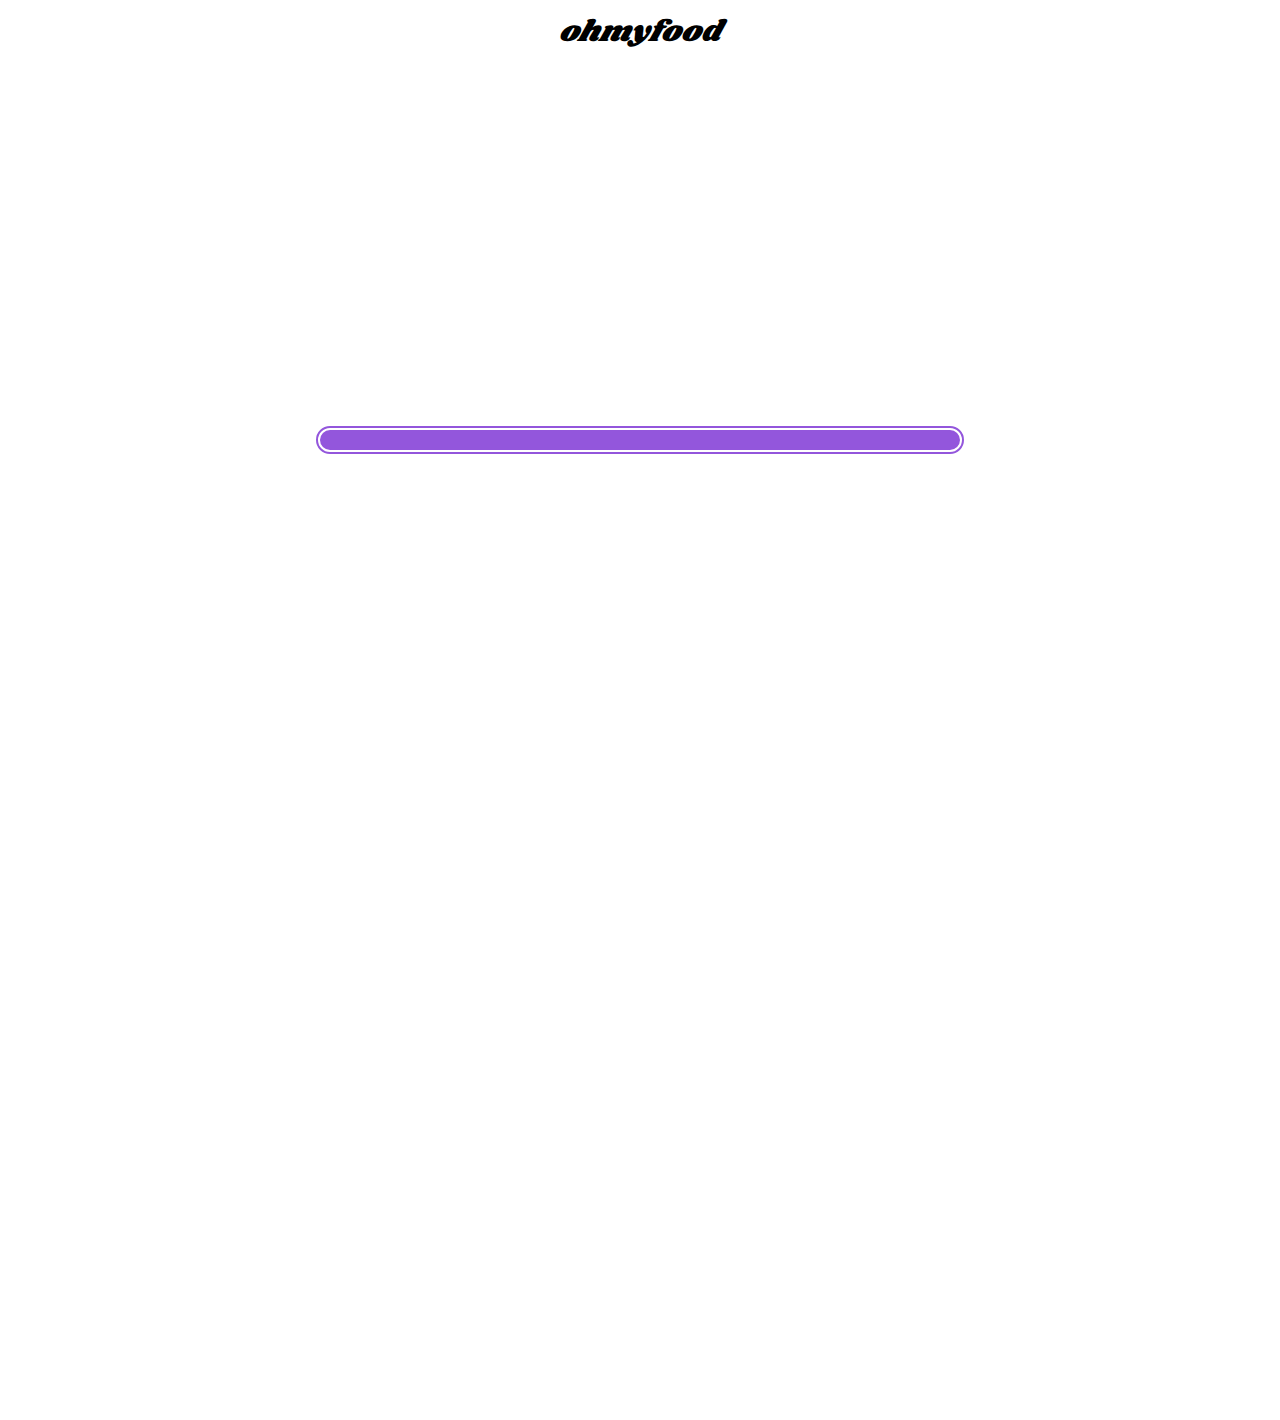
<file: index.html>
<!DOCTYPE html>
<html lang="en">
  <head>
    <meta charset="UTF-8" />
    <meta http-equiv="X-UA-Compatible" content="IE=edge" />
    <meta name="viewport" content="width=device-width, initial-scale=1.0" />
    <link rel="stylesheet" href="css/style.css" />
    <link rel="preconnect" href="https://fonts.googleapis.com" />
    <link rel="preconnect" href="https://fonts.gstatic.com" crossorigin />
    <link rel="preconnect" href="https://fonts.googleapis.com" />
    <link rel="preconnect" href="https://fonts.gstatic.com" crossorigin />
    <link
      href="https://fonts.googleapis.com/css2?family=Shrikhand&display=swap"
      rel="stylesheet"
    />
    <link
      href="https://fonts.googleapis.com/css2?family=Shrikhand&display=swap"
      rel="stylesheet"
    />
    <link
      rel="stylesheet"
      href="https://cdnjs.cloudflare.com/ajax/libs/font-awesome/6.2.1/css/all.min.css"
      integrity="sha512-MV7K8+y+gLIBoVD59lQIYicR65iaqukzvf/nwasF0nqhPay5w/9lJmVM2hMDcnK1OnMGCdVK+iQrJ7lzPJQd1w=="
      crossorigin="anonymous"
      referrerpolicy="no-referrer"
    />

    <title>ohmyfood</title>
  </head>
  <body>
    <header class="header-menu">
      <h1>ohmyfood</h1>
    </header>
    <div class="container">
      <div class="loader">
        <div class="ligne-bar">
          <div class="ligne"></div>
        </div>
      </div>
    </div>
    <main class="hauteur">
      <div class="ville">
        <i class="fa-solid fa-location-dot point center"></i>
        <form class="text" method="get" action="get">
          <label for="text-barre-recherche"></label>
          <input
            type="text"
            name="ville"
            id="text-barre-recherche"
            placeholder="Paris, Belleville"
            size="25"
            maxlength="20"
          />
        </form>
      </div>
      <section class="reservation">
        <div class="reserver-titre center">
          <h2>Réserver le menu qui vous convient</h2>
          <p class="decouvrez">
            Découvrez des restaurents d'exception, sélectionnés par nos soins.
          </p>
          <button class="button shadow">Explorer nos restaurants</button>
        </div>
      </section>
      <section class="espacement">
        <h2>Fonctionnement</h2>
        <div class="fonctionnement">
          <div class="fonctionnement-liens center">
            <div class="numéro">
              <p>1</p>
            </div>
            <i
              class="position-icon center icon-gris fa-solid fa-mobile-screen-button"
            ></i>
            <a href="#">Choisissez un restaurant</a>
          </div>
          <div class="fonctionnement-liens center">
            <div class="numéro">
              <p>2</p>
            </div>
            <i class="position-icon center icon-gris fa-solid fa-list"></i>
            <a href="#">Composez votre menu</a>
          </div>
          <div class="fonctionnement-liens center">
            <div class="numéro center">
              <p>3</p>
            </div>
            <i class="position-icon center icon-gris fa-solid fa-store"></i>
            <a href="#">Dégustez au restaurant</a>
          </div>
        </div>
      </section>
      <section class="Les-restaurents espacement">
        <h2>Restaurants</h2>
        <div class="grid">
          <a href="./restaurants/menu1.html">
            <article>
              <div class="card">
                <img
                  src="images/restaurants/jay-wennington-N_Y88TWmGwA-unsplash.jpg"
                  alt="Jay-wennington"
                />
                <div class="nouveau">
                  <span>NOUVEAU</span>
                </div>
                <div class="text-restaurant">
                  <div>
                    <h3>La palette du goût</h3>
                    <p>Ménilmontant</p>
                  </div>
                  <div class="coeur">
                    <i class="coeur-vide fa-regular fa-heart"></i>
                    <i class="coeur-plein fa-solid fa-heart"></i>
                  </div>
                </div>
              </div>
            </article>
          </a>
          <a href="./restaurants/menu3.html">
            <article>
              <div class="card">
                <img
                  src="images/restaurants/stil-u2Lp8tXIcjw-unsplash.jpg"
                  alt="Stil-u2"
                />
                <div class="nouveau">
                  <span>NOUVEAU</span>
                </div>
                <div class="text-restaurant">
                  <div>
                    <h3>La note enchantée</h3>
                    <p>Charonne</p>
                  </div>
                  <div class="coeur">
                    <i class="coeur-vide fa-regular fa-heart"></i>
                    <i class="coeur-plein fa-solid fa-heart"></i>
                  </div>
                </div>
              </div>
            </article>
          </a>
          <a href="./restaurants/menu4.html">
            <article>
              <div class="card">
                <img
                  src="images/restaurants/toa-heftiba-DQKerTsQwi0-unsplash.jpg"
                  alt="Toa-heftiba"
                />
                <div class="text-restaurant">
                  <div>
                    <h3>À la française</h3>
                    <p>Cité Rouge</p>
                  </div>
                  <div class="coeur">
                    <i class="coeur-vide fa-regular fa-heart"></i>
                    <i class="coeur-plein fa-solid fa-heart"></i>
                  </div>
                </div>
              </div>
            </article>
          </a>
          <a href="./restaurants/menu2.html">
            <article>
              <div class="card">
                <img
                  src="images/restaurants/louis-hansel-shotsoflouis-qNBGVyOCY8Q-unsplash.jpg"
                  alt="Louis-hansel"
                />
                <div class="text-restaurant">
                  <div>
                    <h3>Le délice des sens</h3>
                    <p>Folie-Méricourt</p>
                  </div>
                  <div class="coeur">
                    <i class="coeur-vide fa-regular fa-heart"></i>
                    <i class="coeur-plein fa-solid fa-heart"></i>
                  </div>
                </div>
              </div>
            </article>
          </a>
        </div>
      </section>
    </main>
    <section>
      <footer>
        <div class="footer-h2">
          <h2>ohmyfood</h2>
        </div>
        <div class="icon-footer">
          <ul>
            <li>
              <i class="fa-sharp fa-solid fa-utensils espacement-icon1"></i>
              <a href="#">proposer un restaurant</a>
            </li>
            <li>
              <i class="fa-solid fa-handshake-angle espacement-icon"></i>
              <a href="#">Devenir partenaire</a>
            </li>
            <li><a href="#">Mentions légales</a></li>
            <li><a href="mailto:contact@ofmyfood.com">Contact</a></li>
          </ul>
        </div>
      </footer>
    </section>
  </body>
</html>
</file>
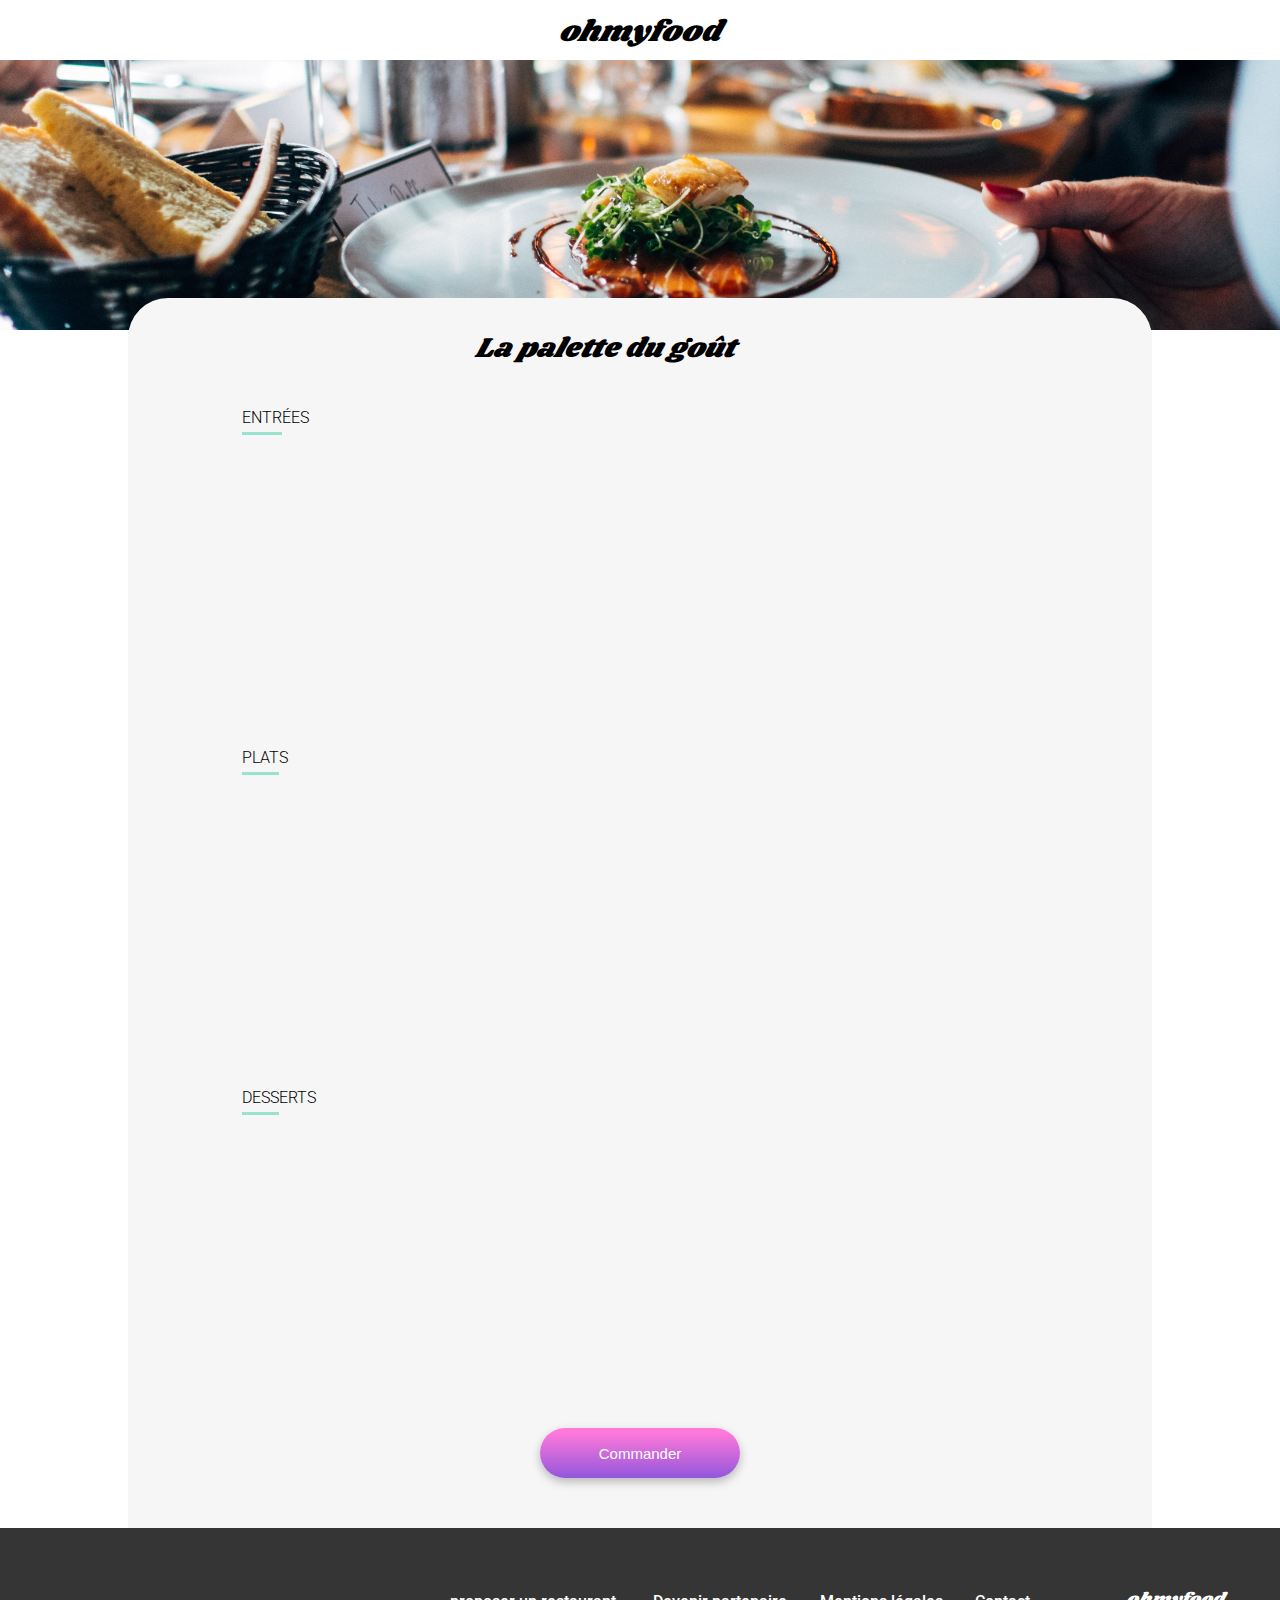
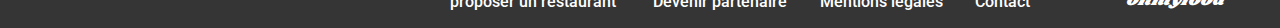
<file: restaurants/menu1.html>
<!DOCTYPE html>
<html lang="en">
  <head>
    <meta charset="UTF-8" />
    <meta http-equiv="X-UA-Compatible" content="IE=edge" />
    <meta name="viewport" content="width=device-width, initial-scale=1.0" />
    <link rel="stylesheet" href="../css/style.css" />
    <link rel="preconnect" href="https://fonts.googleapis.com" />
    <link rel="preconnect" href="https://fonts.gstatic.com" crossorigin />
    <link rel="preconnect" href="https://fonts.googleapis.com" />
    <link rel="preconnect" href="https://fonts.gstatic.com" crossorigin />
    <link
      href="https://fonts.googleapis.com/css2?family=Shrikhand&display=swap"
      rel="stylesheet"
    />
    <link rel="preconnect" href="https://fonts.googleapis.com" />
    <link rel="preconnect" href="https://fonts.gstatic.com" crossorigin />
    <link
      href="https://fonts.googleapis.com/css2?family=Roboto:wght@500&display=swap"
      rel="stylesheet"
    />
    <link
      href="https://fonts.googleapis.com/css2?family=Shrikhand&display=swap"
      rel="stylesheet"
    />
    <link
      rel="stylesheet"
      href="https://cdnjs.cloudflare.com/ajax/libs/font-awesome/6.2.1/css/all.min.css"
      integrity="sha512-MV7K8+y+gLIBoVD59lQIYicR65iaqukzvf/nwasF0nqhPay5w/9lJmVM2hMDcnK1OnMGCdVK+iQrJ7lzPJQd1w=="
      crossorigin="anonymous"
      referrerpolicy="no-referrer"
    />
    <title>La palette du goût</title>
  </head>
  <body>
    <header class="header-menu">
      <h1>ohmyfood</h1>
      <div class="flèche">
        <a href="../index.html">
          <i class="fa-sharp fa-solid fa-arrow-right fa-flip-both"></i>
        </a>
      </div>
    </header>
    <main>
      <img
        class="image-principal-menu1"
        src="../images/restaurants/jay-wennington-N_Y88TWmGwA-unsplash.jpg"
        alt="Stil-u2"
      />
      <div class="menu-restaurant">
        <div class="titre-restaurant">
          <div>
            <h1 class="h1-menu">La palette du goût</h1>
          </div>
          <div class="coeur">
            <i class="coeur-vide fa-regular fa-heart"></i>
            <i class="coeur-plein fa-solid fa-heart"></i>
          </div>
        </div>

        <!--//////////// ENTRÉES///////////////////////////-->

        <section class="plats1 section-menu">
          <h2 class="h2-menu"><span>ENTR</span>ÉES</h2>

          <article class="text-menu transition" id="menu1">
            <div class="contenue-card">
              <h3>Fricassée d'escargots</h3>
              <p>Au piment d'Espelette</p>
            </div>
            <div class="euro">25€</div>
            <i class="coche fa-sharp fa-solid fa-circle-check"></i>
          </article>

          <article class="text-menu transition">
            <div class="contenue-card">
              <h3>Foie gras de canard mi-cuit</h3>
              <p>Et ses copeaux de truffe noire</p>
            </div>
            <div class="euro">35€</div>
            <i class="coche fa-sharp fa-solid fa-circle-check"></i>
          </article>

          <article class="text-menu transition">
            <div class="contenue-card">
              <h3>Oeuf au plat</h3>
              <p>Assaisonné à la truffe sur lit de caviar</p>
            </div>
            <div class="euro">20€</div>
            <i class="coche fa-sharp fa-solid fa-circle-check"></i>
          </article>
        </section>

        <!--///////////////// PLATS////////////////////-->

        <section class="plats section-menu">
          <h2 class="h2-menu"><span>PLAT</span>S</h2>
          <article class="text-menu transition temps-apparition-menu2">
            <div class="contenue-card">
              <h3>Filet de boeuf aux herbes</h3>
              <p>Accompagné de sa ribambelle de légumes</p>
            </div>
            <div class="euro">40€</div>
            <i class="coche fa-sharp fa-solid fa-circle-check"></i>
          </article>

          <article class="text-menu transition temps-apparition-menu2">
            <div class="contenue-card">
              <h3>Parmentier de queue de boeuf</h3>
              <p>À la truffe noire sur sa purée de panais</p>
            </div>
            <div class="euro">35€</div>
            <i class="coche fa-sharp fa-solid fa-circle-check"></i>
          </article>

          <article class="text-menu transition temps-apparition-menu2">
            <div class="contenue-card">
              <h3>FIlet de turbot</h3>
              <p>Aux agrumes</p>
            </div>
            <div class="euro">44€</div>
            <i class="coche fa-sharp fa-solid fa-circle-check"></i>
          </article>
        </section>

        <!--/////////////DESSERTS////////////////////-->

        <section class="plats section-menu">
          <h2 class="h2-menu"><span>DESS</span>ERTS</h2>
          <article class="text-menu transition temps-apparition-menu3">
            <div class="contenue-card">
              <h3>Paris-Brest</h3>
              <p>Revisité</p>
            </div>
            <div class="euro">18€</div>
            <i class="coche fa-sharp fa-solid fa-circle-check"></i>
          </article>

          <article class="text-menu transition temps-apparition-menu3">
            <div class="contenue-card">
              <h3>Macaron au chocolat d'exception</h3>
              <p>Et glace à la vanille de Madagascar</p>
            </div>
            <div class="euro">22€</div>
            <i class="coche fa-sharp fa-solid fa-circle-check"></i>
          </article>

          <article class="text-menu transition temps-apparition-menu3">
            <div class="contenue-card">
              <h3>Mousse au chocolat</h3>
              <p>Au piment d'Espelette et à la truffe noire</p>
            </div>
            <div class="euro">23€</div>
            <i class="coche fa-sharp fa-solid fa-circle-check"></i>
          </article>
        </section>
        <div class="boite-button center">
          <button class="button shadow">Commander</button>
        </div>
      </div>
    </main>

    <!--////////////FOOTER////////////-->

    <section>
      <footer>
        <div class="footer-h2">
          <h2>ohmyfood</h2>
        </div>
        <div class="icon-footer">
          <ul>
            <li>
              <i class="fa-sharp fa-solid fa-utensils espacement-icon1"></i>
              <a href="#">proposer un restaurant</a>
            </li>
            <li>
              <i class="fa-solid fa-handshake-angle espacement-icon"></i>
              <a href="#">Devenir partenaire</a>
            </li>
            <li><a href="#">Mentions légales</a></li>
            <li><a href="mailto:contact@ofmyfood.com">Contact</a></li>
          </ul>
        </div>
      </footer>
    </section>
  </body>
</html>
</file>
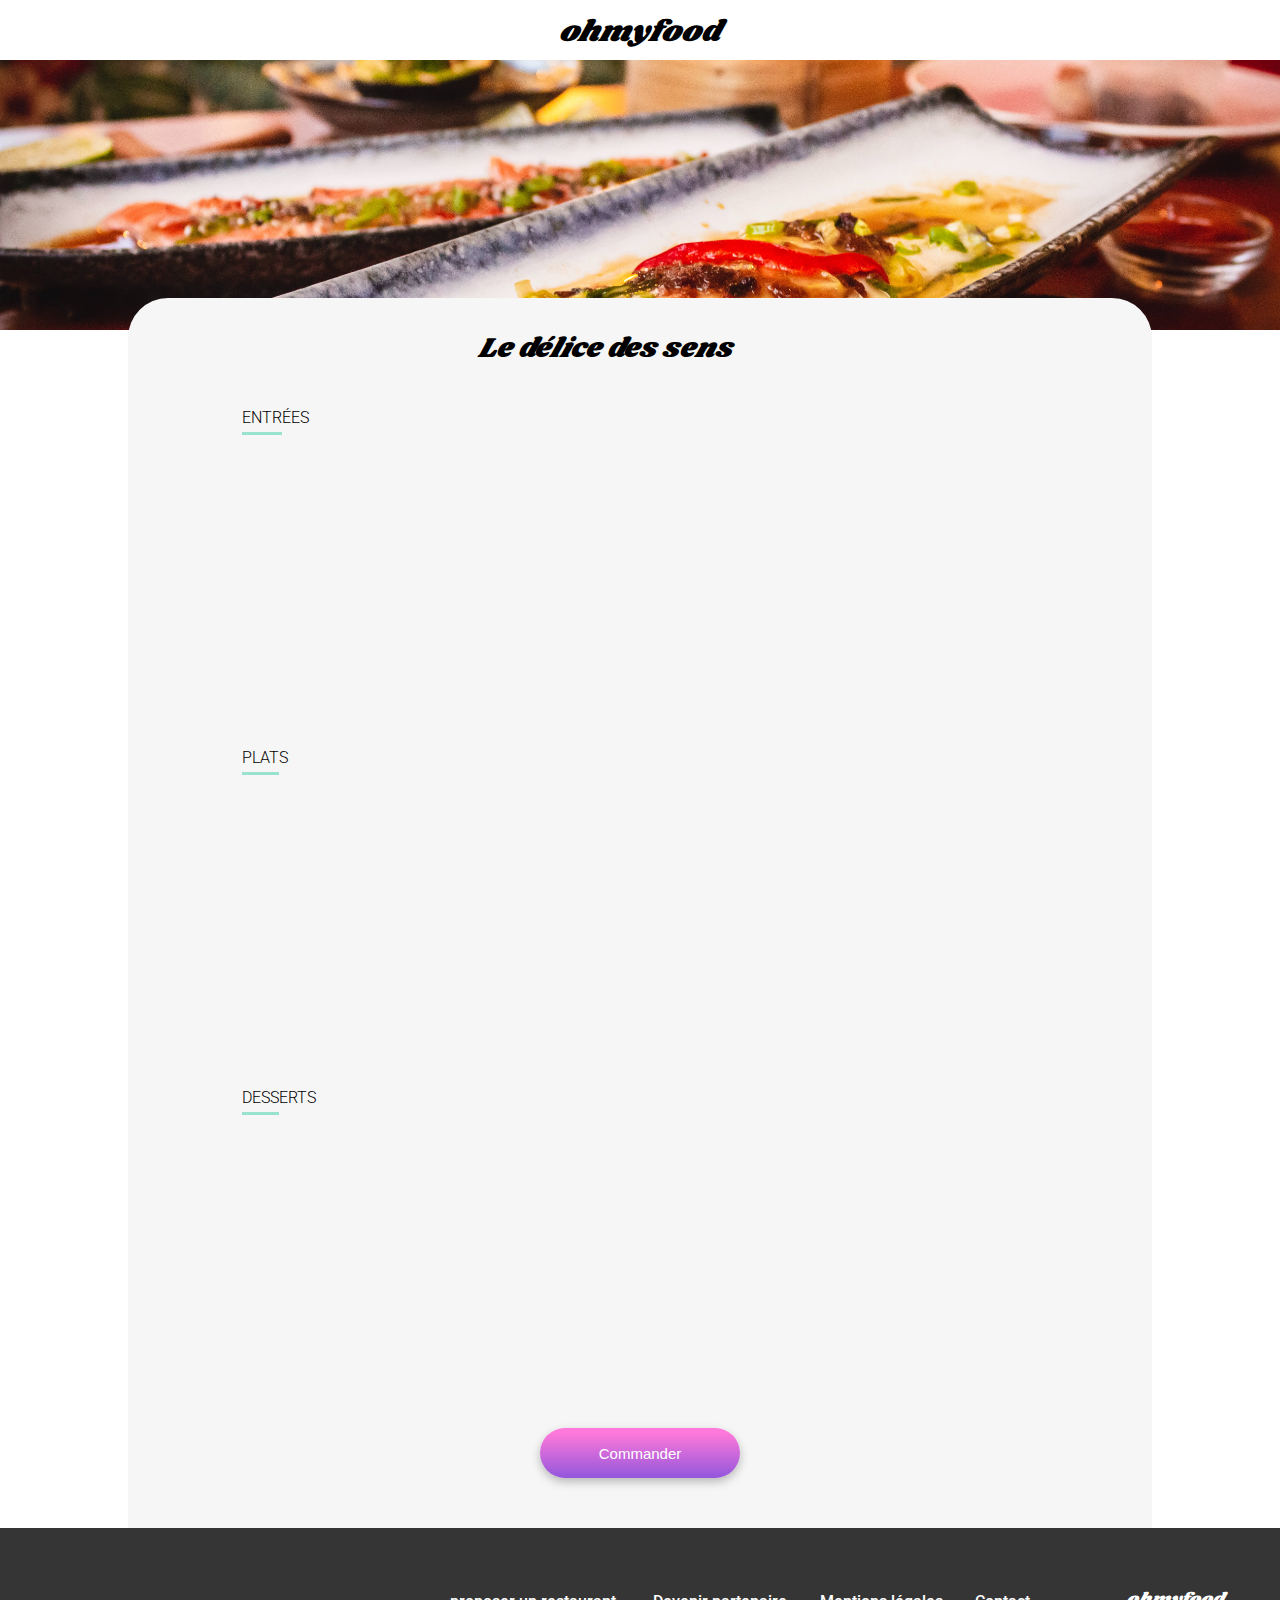
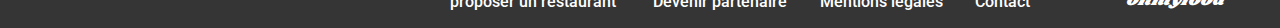
<file: restaurants/menu2.html>
<!DOCTYPE html>
<html lang="en">
  <head>
    <meta charset="UTF-8" />
    <meta http-equiv="X-UA-Compatible" content="IE=edge" />
    <meta name="viewport" content="width=device-width, initial-scale=1.0" />
    <link rel="stylesheet" href="../css/style.css" />
    <link rel="preconnect" href="https://fonts.googleapis.com" />
    <link rel="preconnect" href="https://fonts.gstatic.com" crossorigin />
    <link rel="preconnect" href="https://fonts.googleapis.com" />
    <link rel="preconnect" href="https://fonts.gstatic.com" crossorigin />
    <link
      href="https://fonts.googleapis.com/css2?family=Shrikhand&display=swap"
      rel="stylesheet"
    />
    <link rel="preconnect" href="https://fonts.googleapis.com" />
    <link rel="preconnect" href="https://fonts.gstatic.com" crossorigin />
    <link
      href="https://fonts.googleapis.com/css2?family=Roboto:wght@500&display=swap"
      rel="stylesheet"
    />
    <link
      href="https://fonts.googleapis.com/css2?family=Shrikhand&display=swap"
      rel="stylesheet"
    />
    <link
      rel="stylesheet"
      href="https://cdnjs.cloudflare.com/ajax/libs/font-awesome/6.2.1/css/all.min.css"
      integrity="sha512-MV7K8+y+gLIBoVD59lQIYicR65iaqukzvf/nwasF0nqhPay5w/9lJmVM2hMDcnK1OnMGCdVK+iQrJ7lzPJQd1w=="
      crossorigin="anonymous"
      referrerpolicy="no-referrer"
    />
    <title>Le délice des sens</title>
  </head>
  <body>
    <header class="header-menu">
      <h1>ohmyfood</h1>
      <div class="flèche">
        <a href="../index.html">
          <i class="fa-sharp fa-solid fa-arrow-right fa-flip-both"></i>
        </a>
      </div>
    </header>
    <main>
      <img
        class="image-principal-menu1"
        src="../images/restaurants/louis-hansel-shotsoflouis-qNBGVyOCY8Q-unsplash.jpg"
        alt="Louis-hansel"
      />
      <div class="menu-restaurant">
        <div class="titre-restaurant">
          <div>
            <h1 class="h1-menu">Le délice des sens</h1>
          </div>
          <div class="coeur">
            <i class="coeur-vide fa-regular fa-heart"></i>
            <i class="coeur-plein fa-solid fa-heart"></i>
          </div>
        </div>

        <!--//////////// ENTRÉES///////////////////////////-->

        <section class="plats1 section-menu">
          <h2 class="h2-menu"><span>ENTR</span>ÉES</h2>

          <article class="text-menu transition" id="menu1">
            <div class="contenue-card">
              <h3>Tartare de thon</h3>
              <p>Assaisonné au yuzu</p>
            </div>
            <div class="euro">25€</div>
            <i class="coche fa-sharp fa-solid fa-circle-check"></i>
          </article>

          <article class="text-menu transition">
            <div class="contenue-card">
              <h3>Bouchée de homard croustillant</h3>
              <p>Et sa farandole de petits légumes</p>
            </div>
            <div class="euro">35€</div>
            <i class="coche fa-sharp fa-solid fa-circle-check"></i>
          </article>

          <article class="text-menu transition">
            <div class="contenue-card">
              <h3>Poulet rôti aux herbes de Provence</h3>
              <p>et sa crème de truffe</p>
            </div>
            <div class="euro">40€</div>
            <i class="coche fa-sharp fa-solid fa-circle-check"></i>
          </article>
        </section>

        <!--///////////////// PLATS////////////////////-->

        <section class="plats section-menu">
          <h2 class="h2-menu"><span>PLAT</span>S</h2>
          <article class="text-menu transition temps-apparition-menu2">
            <div class="contenue-card">
              <h3>Poulet rôti aux herbes de Provence</h3>
              <p>Et ses légumes de saison</p>
            </div>
            <div class="euro">35€</div>
            <i class="coche fa-sharp fa-solid fa-circle-check"></i>
          </article>

          <article class="text-menu transition temps-apparition-menu2">
            <div class="contenue-card">
              <h3>Côte de boeuf Angus</h3>
              <p>Et sa purée de panais</p>
            </div>
            <div class="euro">44€</div>
            <i class="coche fa-sharp fa-solid fa-circle-check"></i>
          </article>

          <article class="text-menu transition temps-apparition-menu2">
            <div class="contenue-card">
              <h3>FIlet de turbot</h3>
              <p>Aux agrumes</p>
            </div>
            <div class="euro">44€</div>
            <i class="coche fa-sharp fa-solid fa-circle-check"></i>
          </article>
        </section>

        <!--/////////////DESSERTS////////////////////-->

        <section class="plats section-menu">
          <h2 class="h2-menu"><span>DESS</span>ERTS</h2>
          <article class="text-menu transition temps-apparition-menu3">
            <div class="contenue-card">
              <h3>Oeuf au plat</h3>
              <p>Assaisonné à la truffe sur lit de caviar</p>
            </div>
            <div class="euro">76€</div>
            <i class="coche fa-sharp fa-solid fa-circle-check"></i>
          </article>

          <article class="text-menu transition temps-apparition-menu3">
            <div class="contenue-card">
              <h3>Crème brulée</h3>
              <p>Revisitée</p>
            </div>
            <div class="euro">22€</div>
            <i class="coche fa-sharp fa-solid fa-circle-check"></i>
          </article>

          <article class="text-menu transition temps-apparition-menu3">
            <div class="contenue-card">
              <h3>Tiramisu</h3>
              <p>À la noisette</p>
            </div>
            <div class="euro">23€</div>
            <i class="coche fa-sharp fa-solid fa-circle-check"></i>
          </article>
        </section>
        <div class="boite-button center">
          <button class="button shadow">Commander</button>
        </div>
      </div>
    </main>

    <!--////////////FOOTER////////////-->

    <section>
      <footer>
        <div class="footer-h2">
          <h2>ohmyfood</h2>
        </div>
        <div class="icon-footer">
          <ul>
            <li>
              <i class="fa-sharp fa-solid fa-utensils espacement-icon1"></i>
              <a href="#">proposer un restaurant</a>
            </li>
            <li>
              <i class="fa-solid fa-handshake-angle espacement-icon"></i>
              <a href="#">Devenir partenaire</a>
            </li>
            <li><a href="#">Mentions légales</a></li>
            <li><a href="mailto:contact@ofmyfood.com">Contact</a></li>
          </ul>
        </div>
      </footer>
    </section>
  </body>
</html>
</file>
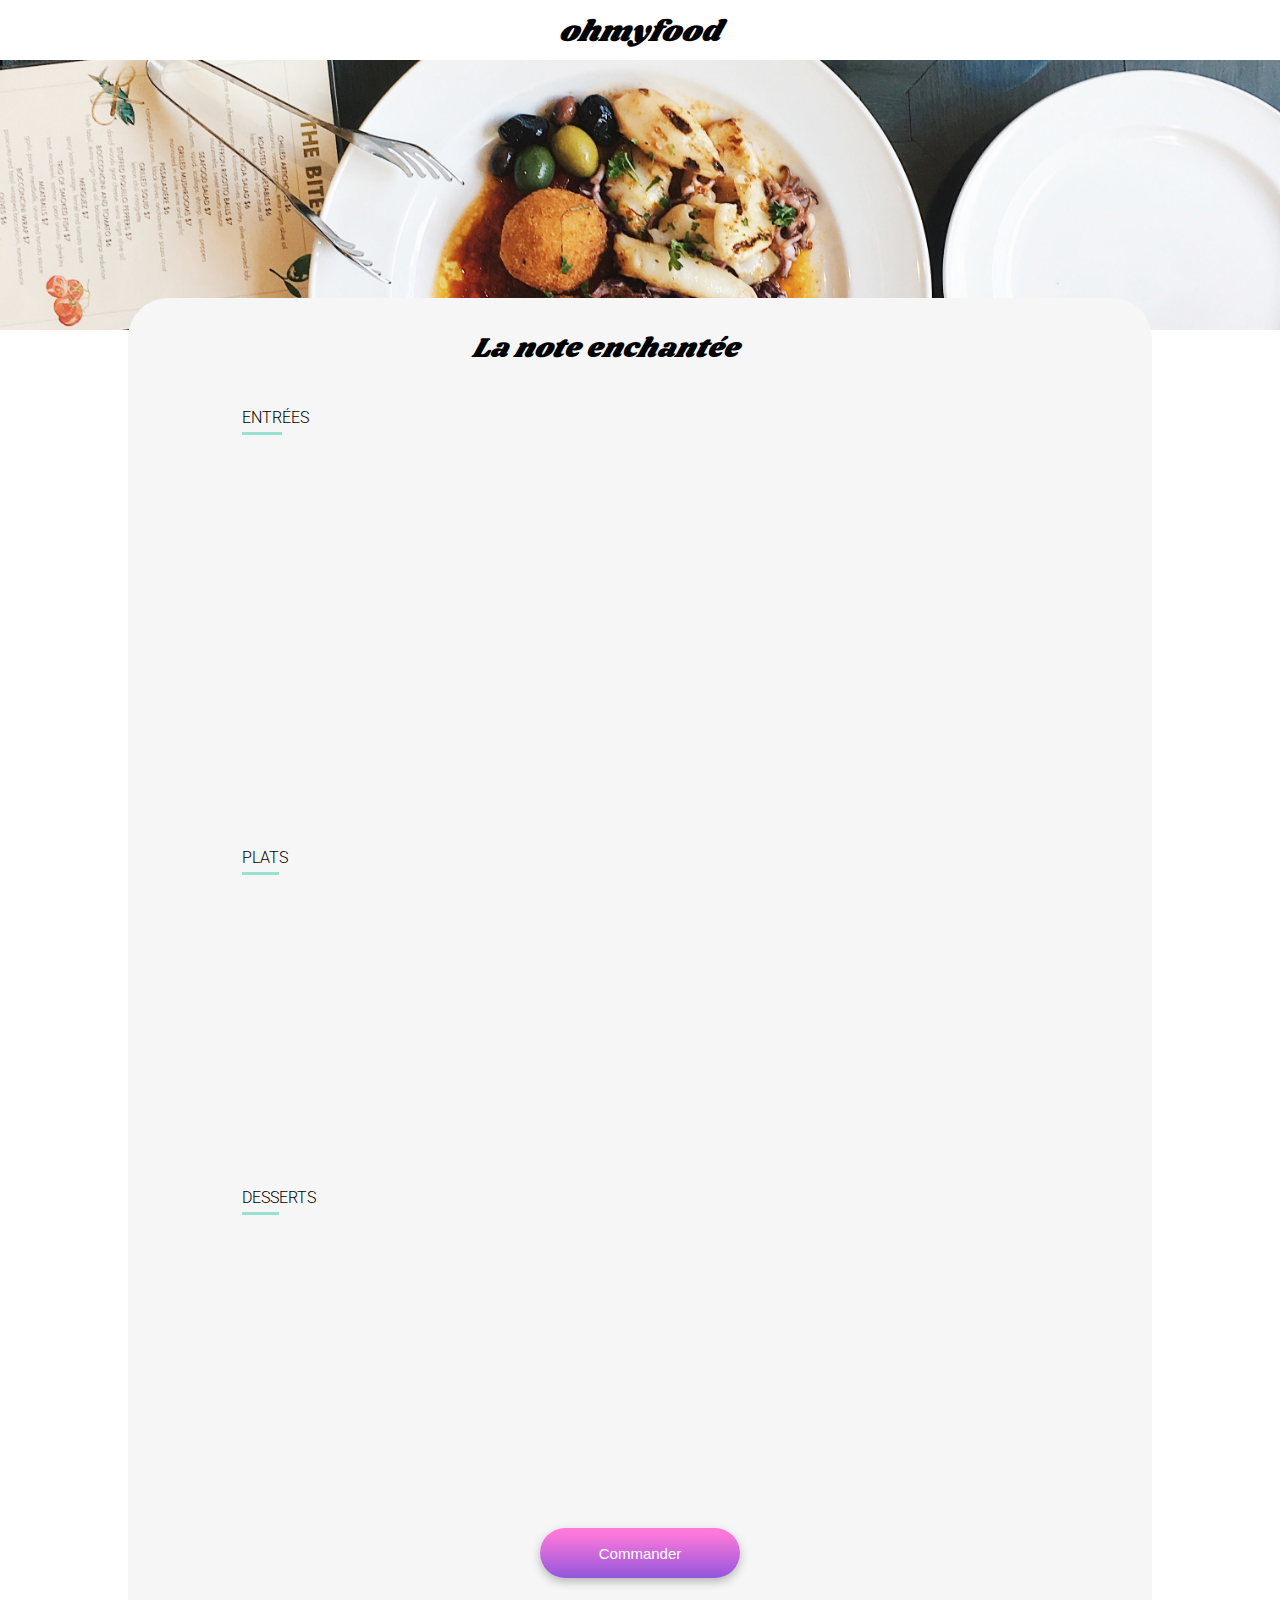
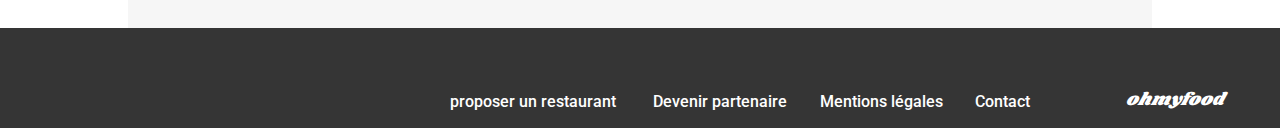
<file: restaurants/menu3.html>
<!DOCTYPE html>
<html lang="en">
  <head>
    <meta charset="UTF-8" />
    <meta http-equiv="X-UA-Compatible" content="IE=edge" />
    <meta name="viewport" content="width=device-width, initial-scale=1.0" />
    <link rel="stylesheet" href="../css/style.css" />
    <link rel="preconnect" href="https://fonts.googleapis.com" />
    <link rel="preconnect" href="https://fonts.gstatic.com" crossorigin />
    <link rel="preconnect" href="https://fonts.googleapis.com" />
    <link rel="preconnect" href="https://fonts.gstatic.com" crossorigin />
    <link
      href="https://fonts.googleapis.com/css2?family=Shrikhand&display=swap"
      rel="stylesheet"
    />
    <link rel="preconnect" href="https://fonts.googleapis.com" />
    <link rel="preconnect" href="https://fonts.gstatic.com" crossorigin />
    <link
      href="https://fonts.googleapis.com/css2?family=Roboto:wght@500&display=swap"
      rel="stylesheet"
    />
    <link
      href="https://fonts.googleapis.com/css2?family=Shrikhand&display=swap"
      rel="stylesheet"
    />
    <link
      rel="stylesheet"
      href="https://cdnjs.cloudflare.com/ajax/libs/font-awesome/6.2.1/css/all.min.css"
      integrity="sha512-MV7K8+y+gLIBoVD59lQIYicR65iaqukzvf/nwasF0nqhPay5w/9lJmVM2hMDcnK1OnMGCdVK+iQrJ7lzPJQd1w=="
      crossorigin="anonymous"
      referrerpolicy="no-referrer"
    />
    <title>La note enchantée</title>
  </head>
  <body>
    <header class="header-menu">
      <h1>ohmyfood</h1>
      <div class="flèche">
        <a href="../index.html">
          <i class="fa-sharp fa-solid fa-arrow-right fa-flip-both"></i>
        </a>
      </div>
    </header>
    <main class="hauteur-bloc">
      <img
        class="image-principal-menu1"
        src="../images/restaurants/stil-u2Lp8tXIcjw-unsplash.jpg"
        alt=""
      />
      <div class="menu-restaurant">
        <div class="titre-restaurant">
          <div>
            <h1 class="h1-menu">La note enchantée</h1>
          </div>
          <div class="coeur">
            <i class="coeur-vide fa-regular fa-heart"></i>
            <i class="coeur-plein fa-solid fa-heart"></i>
          </div>
        </div>

        <!--/////////////ENTRÉES////////////////////-->

        <section class="plats3 section-menu">
          <h2 class="h2-menu"><span>ENTR</span>ÉES</h2>

          <article class="text-menu transition" id="menu3">
            <div class="contenue-card">
              <h3>Ravioles de foie gras</h3>
              <p>Accompagnées de leur crème à la truffe</p>
            </div>
            <div class="euro">25€</div>
            <i class="coche fa-sharp fa-solid fa-circle-check"></i>
          </article>

          <article class="text-menu transition">
            <div class="contenue-card">
              <h3>Caviar osciètre</h3>
              <p>Sur blini à la farine de blé noir</p>
            </div>
            <div class="euro">35€</div>
            <i class="coche fa-sharp fa-solid fa-circle-check"></i>
          </article>

          <article class="text-menu transition">
            <div class="contenue-card">
              <h3>Homard et espuma de potiron</h3>
              <p>Marinés aux zestes d'orange</p>
            </div>
            <div class="euro">20€</div>
            <i class="coche fa-sharp fa-solid fa-circle-check"></i>
          </article>

          <article class="text-menu transition">
            <div class="contenue-card">
              <h3>Foie gras de canard cuit entier</h3>
              <p>Confiture de figue et pain toasté</p>
            </div>
            <div class="euro">35€</div>
            <i class="coche fa-sharp fa-solid fa-circle-check"></i>
          </article>
        </section>

        <!--/////////////PLATS/////////////////////-->

        <section class="plats section-menu">
          <h2 class="h2-menu"><span>PLAT</span>S</h2>

          <article class="text-menu transition temps-apparition-menu2">
            <div class="contenue-card">
              <h3>Noix de coquilles Saint-Jacques</h3>
              <p>Sur lit de purée de céleri-rave</p>
            </div>
            <div class="euro">40€</div>
            <i class="coche fa-sharp fa-solid fa-circle-check"></i>
          </article>

          <article class="text-menu transition temps-apparition-menu2">
            <div class="contenue-card">
              <h3>Langoustine poêlée</h3>
              <p>Purée de patate douce</p>
            </div>
            <div class="euro">35€</div>
            <i class="coche fa-sharp fa-solid fa-circle-check"></i>
          </article>

          <article class="text-menu transition temps-apparition-menu2">
            <div class="contenue-card">
              <h3>Mijoté de queue de boeuf</h3>
              <p>Et riz sauvage aux zestes de citron</p>
            </div>
            <div class="euro">45€</div>
            <i class="coche fa-sharp fa-solid fa-circle-check"></i>
          </article>
        </section>

        <!--////////////DESSERTS//////////////////-->

        <section class="plats section-menu">
          <h2 class="h2-menu"><span>DESS</span>ERTS</h2>

          <article class="text-menu transition temps-apparition-menu3">
            <div class="contenue-card">
              <h3>Macaron noisette et chocolat</h3>
              <p>Glace au caramel brun et sel de Guérande</p>
            </div>
            <div class="euro">18€</div>
            <i class="coche fa-sharp fa-solid fa-circle-check"></i>
          </article>

          <article class="text-menu transition temps-apparition-menu3">
            <div class="contenue-card">
              <h3>Baba au rhum revisité</h3>
              <p>Avec son coulis de citron</p>
            </div>
            <div class="euro">22€</div>
            <i class="coche fa-sharp fa-solid fa-circle-check"></i>
          </article>

          <article class="text-menu transition temps-apparition-menu3">
            <div class="contenue-card">
              <h3>Tarte au citron meringuée</h3>
              <p>Déstructurée</p>
            </div>
            <div class="euro">23€</div>
            <i class="coche fa-sharp fa-solid fa-circle-check"></i>
          </article>
        </section>

        <div class="boite-button center">
          <button class="button shadow">Commander</button>
        </div>
      </div>
    </main>

    <!--////////////FOOTER/////////////////////-->

    <section>
      <footer class="footer-menu3">
        <div class="footer-h2">
          <h2>ohmyfood</h2>
        </div>
        <div class="icon-footer">
          <ul>
            <li>
              <i class="fa-sharp fa-solid fa-utensils espacement-icon1"></i>
              <a href="#">proposer un restaurant</a>
            </li>
            <li>
              <i class="fa-solid fa-handshake-angle espacement-icon"></i>
              <a href="#">Devenir partenaire</a>
            </li>
            <li><a href="#">Mentions légales</a></li>
            <li><a href="mailto:contact@ofmyfood.com">Contact</a></li>
          </ul>
        </div>
      </footer>
    </section>
  </body>
</html>
</file>
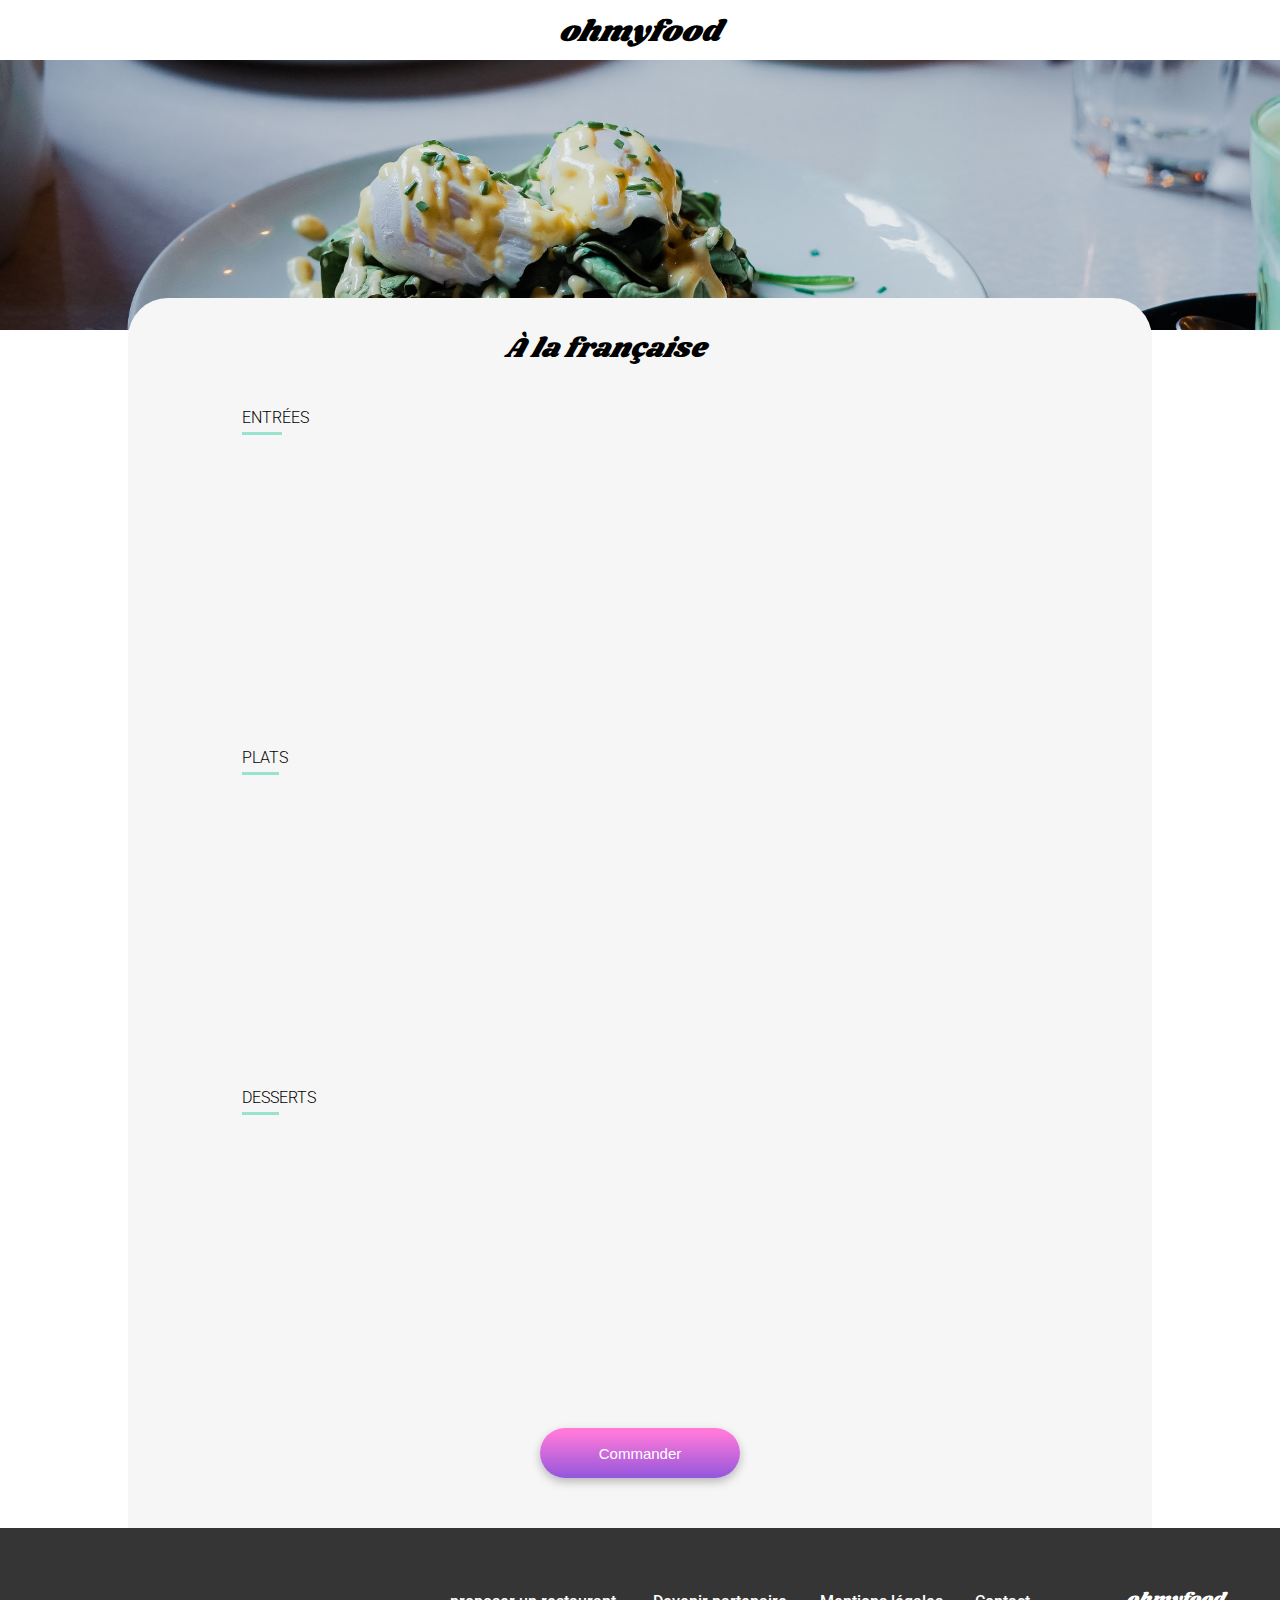
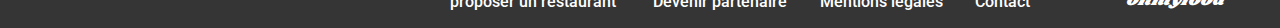
<file: restaurants/menu4.html>
<!DOCTYPE html>
<html lang="en">
  <head>
    <meta charset="UTF-8" />
    <meta http-equiv="X-UA-Compatible" content="IE=edge" />
    <meta name="viewport" content="width=device-width, initial-scale=1.0" />
    <link rel="stylesheet" href="../css/style.css" />
    <link rel="preconnect" href="https://fonts.googleapis.com" />
    <link rel="preconnect" href="https://fonts.gstatic.com" crossorigin />
    <link rel="preconnect" href="https://fonts.googleapis.com" />
    <link rel="preconnect" href="https://fonts.gstatic.com" crossorigin />
    <link
      href="https://fonts.googleapis.com/css2?family=Shrikhand&display=swap"
      rel="stylesheet"
    />
    <link rel="preconnect" href="https://fonts.googleapis.com" />
    <link rel="preconnect" href="https://fonts.gstatic.com" crossorigin />
    <link
      href="https://fonts.googleapis.com/css2?family=Roboto:wght@500&display=swap"
      rel="stylesheet"
    />
    <link
      href="https://fonts.googleapis.com/css2?family=Shrikhand&display=swap"
      rel="stylesheet"
    />
    <link
      rel="stylesheet"
      href="https://cdnjs.cloudflare.com/ajax/libs/font-awesome/6.2.1/css/all.min.css"
      integrity="sha512-MV7K8+y+gLIBoVD59lQIYicR65iaqukzvf/nwasF0nqhPay5w/9lJmVM2hMDcnK1OnMGCdVK+iQrJ7lzPJQd1w=="
      crossorigin="anonymous"
      referrerpolicy="no-referrer"
    />
    <title>À la française</title>
  </head>
  <body>
    <header class="header-menu">
      <h1>ohmyfood</h1>
      <div class="flèche">
        <a href="../index.html">
          <i class="fa-sharp fa-solid fa-arrow-right fa-flip-both"></i>
        </a>
      </div>
    </header>
    <main>
      <img
        class="image-principal-menu1"
        src="../images/restaurants/toa-heftiba-DQKerTsQwi0-unsplash.jpg"
        alt="Toa-heftiba"
      />
      <div class="menu-restaurant">
        <div class="titre-restaurant">
          <div>
            <h1 class="h1-menu">À la française</h1>
          </div>
          <div class="coeur">
            <i class="coeur-vide fa-regular fa-heart"></i>
            <i class="coeur-plein fa-solid fa-heart"></i>
          </div>
        </div>

        <!--/////////////ENTRÉES///////////////-->

        <section class="plats section-menu">
          <h2 class="h2-menu"><span>ENTR</span>ÉES</h2>

          <article class="text-menu transition" id="menu4">
            <div class="contenue-card">
              <h3>Tartare de poulpe acidulé</h3>
              <p>Aux zeste d'orange</p>
            </div>
            <div class="euro">25€</div>
            <i class="coche fa-sharp fa-solid fa-circle-check"></i>
          </article>

          <article class="text-menu transition">
            <div class="contenue-card">
              <h3>Velouté de légumes d'antan</h3>
              <p>Carotte, panais, topinambour</p>
            </div>
            <div class="euro">35€</div>
            <i class="coche fa-sharp fa-solid fa-circle-check"></i>
          </article>

          <article class="text-menu transition">
            <div class="contenue-card">
              <h3>Soupe à l'oignon</h3>
              <p>Revisitée</p>
            </div>
            <div class="euro">20€</div>
            <i class="coche fa-sharp fa-solid fa-circle-check"></i>
          </article>
        </section>

        <!--//////////////PLATS/////////////////-->

        <section class="plats section-menu">
          <h2 class="h2-menu"><span>PLAT</span>S</h2>
          <article class="text-menu transition temps-apparition-menu2">
            <div class="contenue-card">
              <h3>Coquilles Saint-Jacques</h3>
              <p>Accompagnées d'une purée de panais</p>
            </div>
            <div class="euro">40€</div>
            <i class="coche fa-sharp fa-solid fa-circle-check"></i>
          </article>

          <article class="text-menu transition temps-apparition-menu2">
            <div class="contenue-card">
              <h3>Magret de canard</h3>
              <p>Et parmentier de pommes de terre</p>
            </div>
            <div class="euro">35€</div>
            <i class="coche fa-sharp fa-solid fa-circle-check"></i>
          </article>

          <article class="text-menu transition temps-apparition-menu2">
            <div class="contenue-card">
              <h3>Pigeonneau d'Ille-et-Vilaine</h3>
              <p>Sur son lit de gnocchis aux légumes</p>
            </div>
            <div class="euro">44€</div>
            <i class="coche fa-sharp fa-solid fa-circle-check"></i>
          </article>
        </section>

        <!--/////////////DESSERTS/////////////////////-->

        <section class="plats section-menu">
          <h2 class="h2-menu"><span>DESS</span>ERTS</h2>
          <article class="text-menu transition temps-apparition-menu3">
            <div class="contenue-card">
              <h3>Pétales de violettes glacés</h3>
              <p>Et purée de noisettes</p>
            </div>
            <div class="euro">18€</div>
            <i class="coche fa-sharp fa-solid fa-circle-check"></i>
          </article>

          <article class="text-menu transition temps-apparition-menu3">
            <div class="contenue-card">
              <h3>Fondant au chocolat</h3>
              <p>Revisité</p>
            </div>
            <div class="euro">22€</div>
            <i class="coche fa-sharp fa-solid fa-circle-check"></i>
          </article>

          <article class="text-menu transition temps-apparition-menu3">
            <div class="contenue-card">
              <h3>Millefeuille croustillant</h3>
              <p>Myrtilles et pâte d'amande</p>
            </div>
            <div class="euro">23€</div>
            <i class="coche fa-sharp fa-solid fa-circle-check"></i>
          </article>
        </section>

        <div class="boite-button center">
          <button class="button shadow">Commander</button>
        </div>
      </div>
    </main>

    <!--///////////FOOTER////////////////////-->

    <section>
      <footer>
        <div class="footer-h2">
          <h2>ohmyfood</h2>
        </div>
        <div class="icon-footer">
          <ul>
            <li>
              <i class="fa-sharp fa-solid fa-utensils espacement-icon1"></i>
              <a href="#">proposer un restaurant</a>
            </li>
            <li>
              <i class="fa-solid fa-handshake-angle espacement-icon"></i>
              <a href="#">Devenir partenaire</a>
            </li>
            <li><a href="#">Mentions légales</a></li>
            <li><a href="mailto:contact@ofmyfood.com">Contact</a></li>
          </ul>
        </div>
      </footer>
    </section>
  </body>
</html>
</file>
<file: css/style.css>
body {
  margin: 0px;
  padding: 0px;
  font-family: "Roboto", sans-serif;
}
main {
  height: 1465px;
}

.center {
  display: flex;
  justify-content: center;
  align-items: center;
}

/* LOADER */

.container {
  animation-name: loader;
  animation-delay: 4s;
  animation-timing-function: ease-in-out;
  animation-fill-mode: forwards;
}
.container {
  background-color: white;
  width: 100%;
  height: 1360px;
  display: flex;
  justify-content: center;
  align-items: center;
  flex-direction: column;
  position: absolute;
  z-index: 5;
}

@keyframes loader {
  0% {
    transform: translateX(-99999px);
    opacity: 1;
  }
  100% {
    transform: translateX(0);
    opacity: 0;
    z-index: -1;
  }
}

.loader {
  position: relative;
  top: -300px;
  width: 100%;
  height: 100%;
  display: flex;
  justify-content: center;
  align-items: center;
}

.loader .ligne-bar {
  padding: 2px;
  width: 50%;
  height: 20px;
  border: 2px solid #9356dc;
  border-radius: 20px;
}

.loader .ligne-bar .ligne {
  height: 20px;
  border-radius: 20px;
  background: #9356dc;
  animation-name: ligne;
  animation-delay: 0ms;
  animation-duration: 3.7s;
  transform-origin: 0% 50%;
}
@keyframes ligne {
  0% {
    transform: scaleX(0);
    opacity: 0.1;
  }
  17% {
    transform: scaleX(0.18);
  }
  24% {
    transform: scaleX(0.4);
  }
  46% {
    transform: scaleX(0.81);
  }
  85%,
  100% {
    opacity: 1;
  }
  100% {
    transform: scaleX(1);
  }
}

/* FIN LOADER */

/* HEADER */

.header-menu {
  height: 60px;
  display: flex;
  flex-direction: row;
  justify-content: center;
  background-color: white;
  color: black;
  position: relative;
  z-index: 1;
}

.flèche a i {
  display: none;
}

.header-menu h1 {
  margin: 0;
  font-family: Shrikhand;
  font-size: 30px;
  font-style: italic;
  font-weight: 400;
  letter-spacing: 0em;
  display: flex;
  flex-direction: column;
  align-items: center;
  position: relative;
  top: 10px;
}

/* FIN HEADER  */

/* BARRE DE RECHERCHE */
.ville {
  background-color: #eaeaea;
  display: flex;
  flex-direction: row;
  justify-content: center;
  align-items: center;
  gap: 15px;
  height: 50px;
  width: 100%;
}
#text-barre-recherche {
  width: 110px;
  border: transparent;
  background-color: #eaeaea;
}
::placeholder {
  font-size: 16px;
  text-align: center;
  color: #353535;
}
.point {
  color: #353535;
}

/* FIN BARRE DE RECHERCHE */

/* SECTION 1 PAGE ACCUEIL */

.reservation {
  background: #f7f7f7;
  height: 280px;
}

.reserver-titre {
  display: flex;
  flex-direction: column;
  width: 100%;
  align-items: center;
}

.reserver-titre h2 {
  width: 80%;
  height: 40px;
  text-align: center;
}

.decouvrez {
  width: 80%;
  color: #353535;
  text-align: center;
  display: flex;
  justify-content: center;
}

.button {
  font-size: 15px;
  position: relative;
  color: white;
  background: linear-gradient(
    0deg,
    rgba(147, 86, 220, 1) 0%,
    rgba(255, 121, 218, 1) 91%
  );
  height: 50px;
  width: 200px;
  border: 0px;
  transition: all 1s;
  cursor: pointer;
}
.button:hover {
  opacity: 0.7;
}

.shadow {
  box-shadow: 0px 4px 10px rgba(0, 0, 0, 0.25);
  border-radius: 25px;
}

.shadow:hover {
  box-shadow: 0px 7px 5px 3px rgba(0, 0, 0, 0.21);
}
/* FIN SECTION 1 PAGE ACCUEIL */

/* SECTION 2 FOCTIONNEMENT */

.espacement {
  padding: 40px 20px;
}

.fonctionnement {
  background: white;
  position: relative;
  margin-top: 30px;
  margin-bottom: 30px;
  width: 100%;
  gap: 30px;
  display: flex;
  flex-direction: column;
}

.fonctionnement a {
  color: black;
  text-decoration: none;
  list-style: none;
  display: block;
  display: flex;
  justify-content: center;
}
.fonctionnement-liens {
  position: relative;
  display: flex;
  align-items: center;
  justify-content: space-evenly;
  width: 95%;
  height: 70px;
  margin-left: 10px;
  background-color: #f7f7f7;
  box-shadow: 0px 4px 10px rgba(0, 0, 0, 0.25);
  border-radius: 25px;
  cursor: pointer;
}
.fonctionnement .numéro {
  color: #ffffff;
  display: flex;
  justify-content: center;
  align-items: center;
  text-align: center;
  font-size: 14px;
}
.fonctionnement .numéro {
  position: absolute;
  left: -13px;
  width: 25px;
  height: 25px;
  border-radius: 50%;
  background-color: #9356dc;
}
.icon-gris {
  color: #7e7e7e;
}
.fonctionnement-liens:hover .icon-gris {
  color: #9356dc;
  cursor: pointer;
}

/* FIN SECTION 2 FONCTIONNEMENT */

/* LES RESTAURENTS CARD */

.hauteur {
  height: 2000px;
}
.Les-restaurents {
  height: 1150px;
  display: flex;
  flex-direction: column;
  background: #f7f7f7;
}

.Les-restaurents article {
  margin-bottom: 20px;
}
.Les-restaurents article h2 {
  margin-bottom: 20px;
}

.card {
  display: flex;
  flex-direction: column;
  justify-content: center;
  background-color: white;
  color: black;
  border-radius: 20px;
  filter: drop-shadow(0px 3px 15px rgba(0, 0, 0, 0.1));
}
.card img {
  border-radius: 20px 20px 0px 0px;
}
.text-restaurant h3 {
  padding-left: 10px;
  margin-bottom: 0px;
  margin-top: 12px;
  color: black;
}
.Les-restaurents a {
  list-style: none;
  text-decoration: none;
}

.card p {
  font-size: 17px;
  padding-left: 10px;
  margin-top: 5px;
  color: black;
}
.card .nouveau span {
  position: relative;
  font-size: 17px;
  top: 5px;
  left: 13px;
  padding-bottom: 0;
}
.text-restaurant .coeur {
  height: 65px;
  width: 70px;
}
.coeur {
  height: 50px;
  width: 70px;
  display: flex;
  justify-content: center;
  align-items: center;
}
.coeur i {
  font-size: 22px;
  position: absolute;
  transition: all;
  transition-duration: 3s;
}

.coeur-plein {
  opacity: 0;
  font-weight: bold;
  transition: all 2s ease-out;
  transform: scale(1);
  color: transparent;
  background-image: linear-gradient(
    0deg,
    rgba(147, 86, 220, 1) 0%,
    rgba(255, 121, 218, 1) 91%
  );
  background-clip: text;
  -webkit-background-clip: text;
}
.coeur-plein:hover {
  opacity: 1;
  transform: scale(1.2);
}

/* FIN DE RESTAURANTS CARD */

/* PAGE DES MENUS */

.image-principal-menu1 {
  width: 100%;
  height: 270px;
  object-fit: cover;
}
main {
  height: 1440px;
}
.nouveau {
  height: 29px;
  width: 110px;
  position: absolute;
  right: 0;
  margin-right: 15px;
  bottom: 198px;
  font-size: 14px;
  border-radius: 2px;
  background-color: #99e2d0;
  color: #008766;
}
.titre-restaurant {
  height: 40px;
  padding-top: 30px;
  display: flex;
  flex-direction: row;
  align-items: center;
  justify-content: center;
}
.menu-restaurant {
  position: relative;
  height: 1220px;
  z-index: 1;
  bottom: 36px;
  width: 100%;
  padding-top: 0px;
  background: #f6f6f6;
  border-radius: 40px 40px 0px 0px;
}
/* menu3 */
.hauteur-bloc {
  height: 1542px;
}

.hauteur-bloc .menu-restaurant {
  height: 1310px;
}
.h1-menu {
  font-family: Shrikhand;
  text-align: center;
  font-size: 28px;
  font-style: italic;
  font-weight: 400;
  line-height: 41px;
  letter-spacing: 0em;
}

span {
  padding-bottom: 5px;
  border-bottom: 3px solid #99e2d0;
}
.h2-menu {
  width: 100%;
  margin-left: 10px;
  display: flex;
  align-items: flex-start;
  font-family: "Roboto", sans-serif;
  font-weight: 300;
  font-size: 16px;
  text-transform: uppercase;
  margin-bottom: 0;
  margin-top: 30px;
}

article img {
  width: 100%;
  object-fit: cover;
  height: 170px;
}
.plats {
  height: 320px;
  display: flex;
  flex-direction: column;
  justify-content: space-between;
  align-items: center;
}
.plats1 {
  height: 320px;
  display: flex;
  flex-direction: column;
  justify-content: space-between;
  align-items: center;
}
.plats3 {
  height: 420px;
  display: flex;
  flex-direction: column;
  justify-content: space-between;
  align-items: center;
}
.section-menu {
  background: #f6f6f6;
  padding: 10px 12px;
}

.text-menu {
  display: flex;
  flex-direction: row;
  justify-content: center;
  padding-left: 15px;
  height: 70px;
  width: 95%;
  background-color: white;
  box-shadow: 0px 4px 10px rgba(0, 0, 0, 0.25);
  border-radius: 25px;
  animation-name: menu;
  animation-delay: 0.5s;
  animation-duration: 3s;
  transform: translateX(-1600px);
  animation-fill-mode: forwards;
  cursor: pointer;
  overflow: hidden;
}
.temps-apparition-menu2 {
  animation-delay: 2.5s;
  animation-duration: 4s;
}

.temps-apparition-menu3 {
  animation-delay: 5s;
  animation-duration: 4s;
}

@keyframes menu {
  0% {
    transform: scaleX(-600px);
  }
  35% {
    transform: scaleX(-100px);
  }
  55% {
    transform: scaleX(-80px);
  }
  46% {
    transform: scaleX(-50px);
  }
  80% {
    transform: scaleX(-30px);
  }
  85%,
  100% {
    opacity: 1;
  }
  100% {
    transform: scaleX(1);
  }
}

.coche {
  width: 70px;
  height: 70px;
  text-align: center;
  line-height: 70px !important;
  font-size: 22px;
  color: white;
  background-color: #99e2d0;
  border-radius: 0px 20px 20px 0px;
}

.transition .coche {
  margin-right: -70px;
  transition: 1.5s;
}
.transition:hover .coche {
  margin-right: 0px;
}

.contenue-card {
  width: 100%;
  display: flex;
  justify-content: center;
  flex-direction: column;
  overflow: hidden;
}
.text-restaurant {
  display: flex;
  flex-direction: row;
  justify-content: space-between;
  margin: 0px;
}
h3 {
  font-size: 18px;
  font-weight: 700;
  line-height: 21px;
  letter-spacing: 0em;
  text-align: left;
  margin: 0px;
  overflow: hidden;
  white-space: nowrap;
  text-overflow: ellipsis;
}

.text-menu p {
  font-size: 15px;
  margin: 0px;
  overflow: hidden;
  white-space: nowrap;
  text-overflow: ellipsis;
}
.euro {
  height: 55px;
  width: 48px;
  display: flex;
  flex-direction: column;
  justify-content: end;
  align-items: start;
}
.decouvrez {
  margin: 0px;
  padding: 10px 0px 30px 0px;
}

.boite-button {
  width: 100%;
  height: 120px;
}
.button-menue {
  width: 186px;
  margin-bottom: 0px;
}
/* FIN MENUE */

/* FOOTER */

footer {
  height: 200px;
  background-color: #353535;
}

footer ul a {
  list-style: none;
}
footer ul {
  display: flex;
  justify-content: space-between;
  height: 110px;
  flex-direction: column;
}
footer li {
  display: inline-block;
}
footer a {
  color: #ffffff;
  font-family: "Roboto", sans-serif;
  font-weight: 500;
  font-size: 16px;
  text-decoration: none;
}
footer h2 {
  color: #ffffff;
  font-family: "Shrikhand";
  font-style: italic;
  font-weight: 400;
  font-size: 18px;
  padding: 35px 0px 0px 40px;
}
footer .icon-footer {
  color: #ffffff;
}

.espacement-icon1 {
  margin-right: 10px;
}
.espacement-icon {
  margin-right: 5px;
}
.footer-menu {
  background-color: #353535;
  width: 100%;
}
/* FIN FOOTER */

/* MEDIA */

@media (min-width: 950px) {
  main {
    height: 1468px;
  }

  .flèche a {
    text-decoration: none;
  }
  .flèche {
    top: 24px;
    position: absolute;
    left: 0;
    font-size: 25px;
    width: 40px;
  }
  .flèche a i {
    display: block;
    list-style: none;
    text-decoration: none;
    font-size: 25px;
    color: black;
  }

  /* HAUTEUR BLOC PAGE ACCUEIL */

  .hauteur {
    height: 1260px;
  }

  /* HAUTEUR BLOC CARD ACCUEIL*/

  .Les-restaurents {
    height: 585px;
  }
  /* CARD ACCUEIL */

  .grid {
    display: grid;
    position: relative;
    margin-bottom: 20px;
    left: 5%;
    right: 5%;
    grid-template-columns: 1fr 1fr;
    grid-template-rows: 290px;
    width: 87%;
  }
  /* HATEUR BLOC MENU3 */

  .hauteur-bloc {
    height: 1568px;
  }

  .hauteur-bloc .menu-restaurant {
    height: 1330px;
  }
  .h2-menu {
    margin-left: 40px;
  }
  .boite-button {
    width: 100%;
    height: 130px;
  }

  .fonctionnement {
    display: flex;
    flex-direction: row;
    justify-content: center;
    position: relative;
    left: 10%;
    right: 10%;
    width: 70%;
  }

  /* CARD ET H2 */
  article,
  .espacement h2 {
    position: relative;
    left: 10%;
    right: 10%;
    width: 80%;
  }
  /* CHOIX RESTAURANTS */

  /* LES MENU */

  .section-menu {
    position: relative;
    width: 80%;
  }

  .h2-menu {
    width: 80%;
  }

  .menu-restaurant {
    height: 1230px;
    left: 10%;
    width: 80%;
  }
  footer ul {
    display: flex;
    flex-direction: row;
    width: 590px;
    height: 20px;
  }

  footer .icon-footer {
    width: 70%;
    display: flex;
    justify-content: flex-end;
  }

  footer {
    display: flex;
    flex-direction: row-reverse;
    justify-content: end;
    align-items: end;
    height: 100px;
  }

  .footer-h2 {
    width: 250px;
    display: flex;
    justify-content: center;
  }
}
</file>
